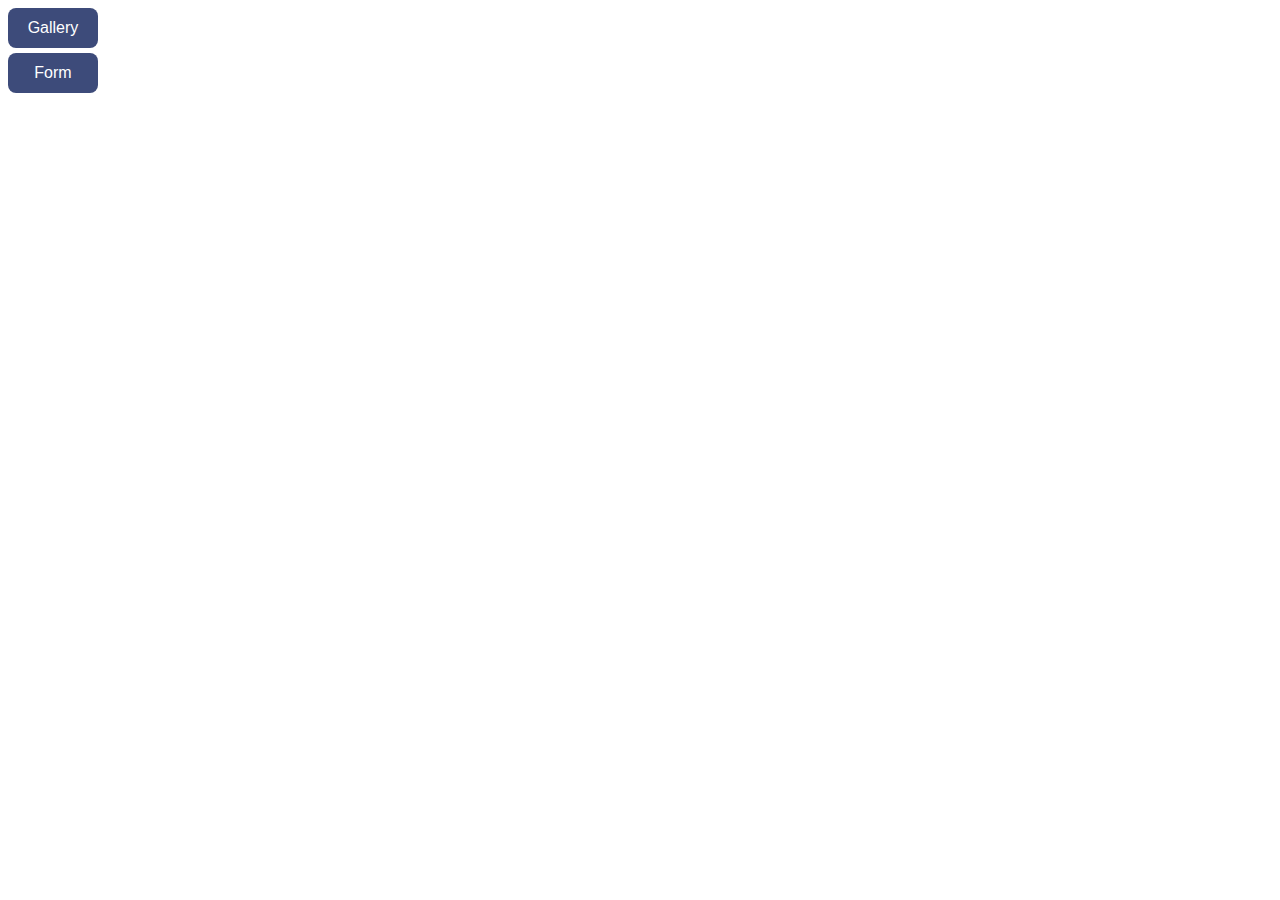
<file: src/index.html>
<!DOCTYPE html>
<html lang="en">
  <head>
    <meta charset="UTF-8" />
    <link rel="icon" type="image/svg+xml" href="/favicon.svg" />
    <meta name="viewport" content="width=device-width, initial-scale=1.0" />
    <title>HW - 9</title>
    <link rel="stylesheet" href="./css/styles.css" />
  </head>
  <body>
    <ul class="item-list">
      <li><a href="./1-gallery.html">Gallery</a></li>
      <li><a href="./2-form.html">Form</a></li>
    </ul>
  </body>
</html>
</file>
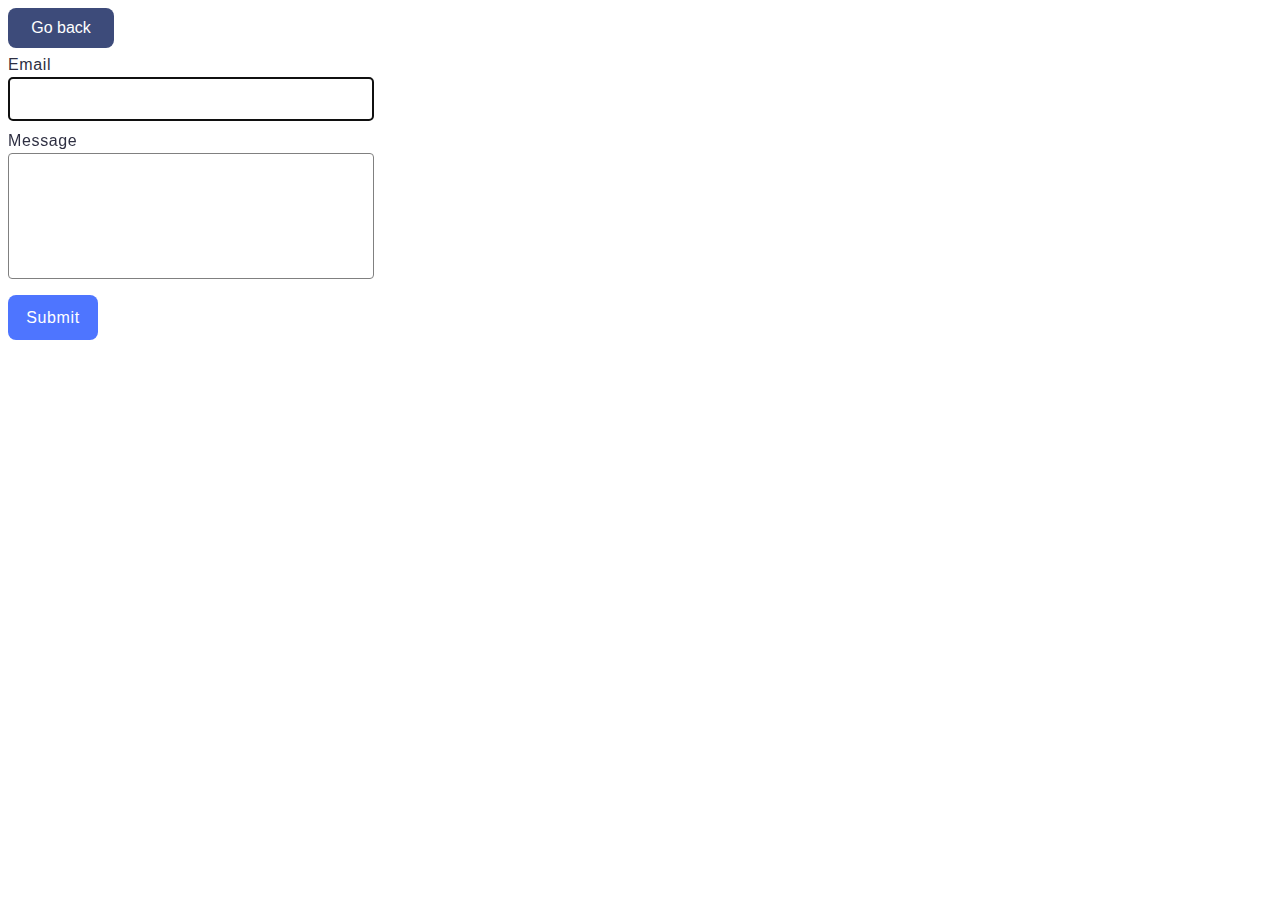
<file: src/2-form.html>
<!DOCTYPE html>
<html lang="en">
  <head>
    <meta charset="UTF-8" />
    <meta http-equiv="X-UA-Compatible" content="IE=edge" />
    <meta name="viewport" content="width=device-width, initial-scale=1.0" />
    <title>Page 3</title>
    <link rel="stylesheet" href="./css/styles.css" />
  </head>
  <body>
    <a class="go-back" href="./index.html">Go back</a>

    <form class="feedback-form" autocomplete="off">
      <label>
        Email
        <input type="email" name="email" autofocus />
      </label>
      <label>
        Message
        <textarea name="message" rows="8"></textarea>
      </label>
      <button type="submit">Submit</button>
    </form>
    <script type="module" src="./js/2-form.js"></script>
  </body>
</html>
</file>
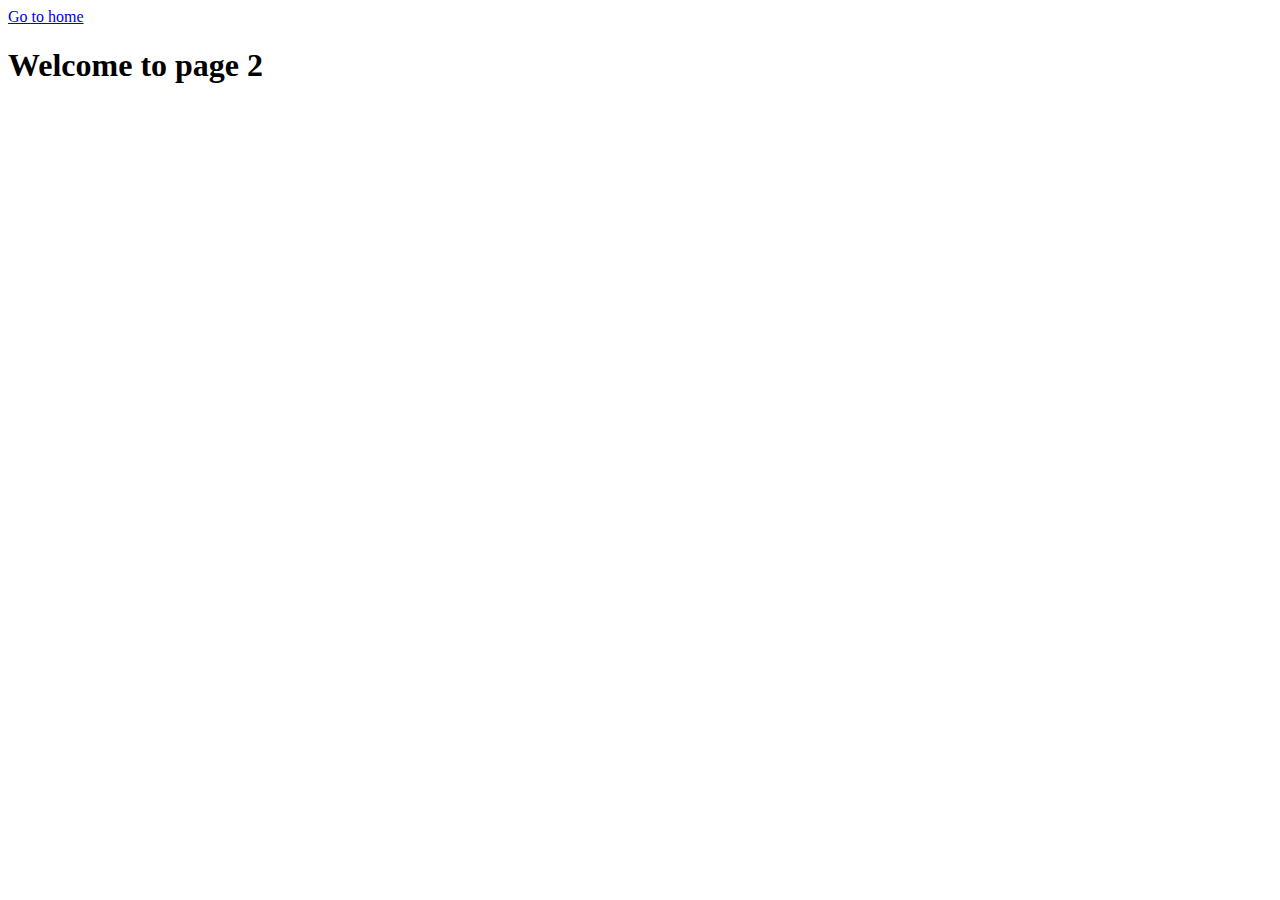
<file: src/page-2.html>
<!DOCTYPE html>
<html lang="en">
  <head>
    <meta charset="UTF-8" />
    <meta http-equiv="X-UA-Compatible" content="IE=edge" />
    <meta name="viewport" content="width=device-width, initial-scale=1.0" />
    <title>Page 2</title>
  </head>
  <body>
    <section>
      <a href="./index.html">Go to home</a>
      <h1>Welcome to page 2</h1>
    </section>
  </body>
</html>
</file>
<file: src/css/styles.css>
/**
  |============================
  | include css partials with
  | default @import url()
  |============================
*/
@import url('./reset.css');
@import url('./gallery.css');
@import url('./form.css');

:root {
  font-family: Inter, Avenir, Helvetica, Arial, sans-serif;
  font-size: 16px;
  line-height: 24px;
  font-weight: 400;

  color: #242424;
  background-color: rgba(255, 255, 255, 0.87);

  font-synthesis: none;
  text-rendering: optimizeLegibility;
  -webkit-font-smoothing: antialiased;
  -moz-osx-font-smoothing: grayscale;
  -webkit-text-size-adjust: 100%;
}
.item-list li,
.go-back {
  margin-bottom: 5px;
  background-color: rgb(61, 75, 122);
  width: 90px;
  border-radius: 8px;
  text-align: center;
  color: #ffffff;
}
.item-list a,
.go-back {
  display: block;
  padding: 8px;
}
</file>
